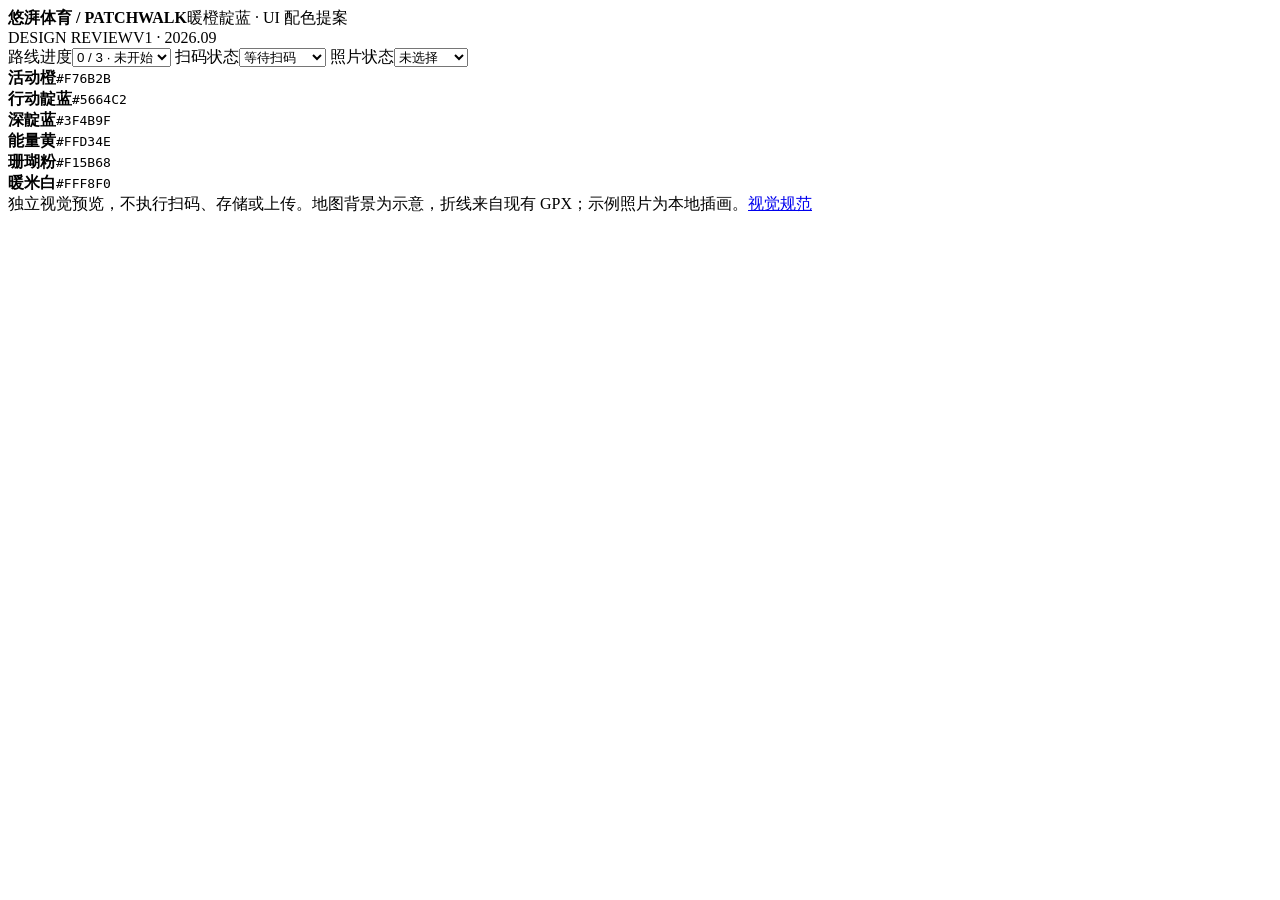
<file: specs/003-warm-orange-indigo-theme/preview/template.html>
<!doctype html>
<html lang="zh-CN">
<head>
  <meta charset="UTF-8">
  <meta name="viewport" content="width=device-width, initial-scale=1">
  <meta name="color-scheme" content="light">
  <title>悠湃体育 · 暖橙靛蓝 UI 设计预览</title>
  <style>/* SOURCE_STYLES */</style>
  <style>/* PREVIEW_STYLES */</style>
</head>
<body>
  <header class="review-header">
    <div class="review-brand"><i data-lucide="footprints"></i><div><strong>悠湃体育 / PATCHWALK</strong><span>暖橙靛蓝 · UI 配色提案</span></div></div>
    <div class="review-meta"><span>DESIGN REVIEW</span><span>V1 · 2026.09</span></div>
  </header>
  <main class="review-main">
    <section class="review-controls" aria-label="设计预览选项">
      <nav id="page-picker" class="page-picker" aria-label="页面选择"></nav>
      <div class="review-fields">
        <label>路线进度<select id="progress-picker"><option value="0">0 / 3 · 未开始</option><option value="1">1 / 3 · 进行中</option><option value="3">3 / 3 · 已完成</option></select></label>
        <label>扫码状态<select id="scan-picker"><option value="idle">等待扫码</option><option value="scanning">扫码中</option><option value="success">扫码成功</option><option value="error">点位不匹配</option><option value="cancel">取消扫码</option></select></label>
        <label>照片状态<select id="photo-picker"><option value="idle">未选择</option><option value="selected">已选择</option><option value="saved">保存成功</option></select></label>
      </div>
    </section>
    <section class="swatches" aria-label="主题色板">
      <div><span style="background:#F76B2B"></span><strong>活动橙</strong><code>#F76B2B</code></div>
      <div><span style="background:#5664C2"></span><strong>行动靛蓝</strong><code>#5664C2</code></div>
      <div><span style="background:#3F4B9F"></span><strong>深靛蓝</strong><code>#3F4B9F</code></div>
      <div><span style="background:#FFD34E"></span><strong>能量黄</strong><code>#FFD34E</code></div>
      <div><span style="background:#F15B68"></span><strong>珊瑚粉</strong><code>#F15B68</code></div>
      <div><span style="background:#FFF8F0"></span><strong>暖米白</strong><code>#FFF8F0</code></div>
    </section>
    <section id="screens" class="screens" aria-label="小程序页面预览" aria-live="polite"></section>
    <footer class="review-footer"><span>独立视觉预览，不执行扫码、存储或上传。地图背景为示意，折线来自现有 GPX；示例照片为本地插画。</span><a href="../visual-direction.md">视觉规范<i data-lucide="arrow-up-right"></i></a></footer>
  </main>
  <script>/* LUCIDE_SOURCE */</script>
  <script>/* PREVIEW_DATA */</script>
  <script>/* PREVIEW_SCRIPT */</script>
</body>
</html>
</file>
